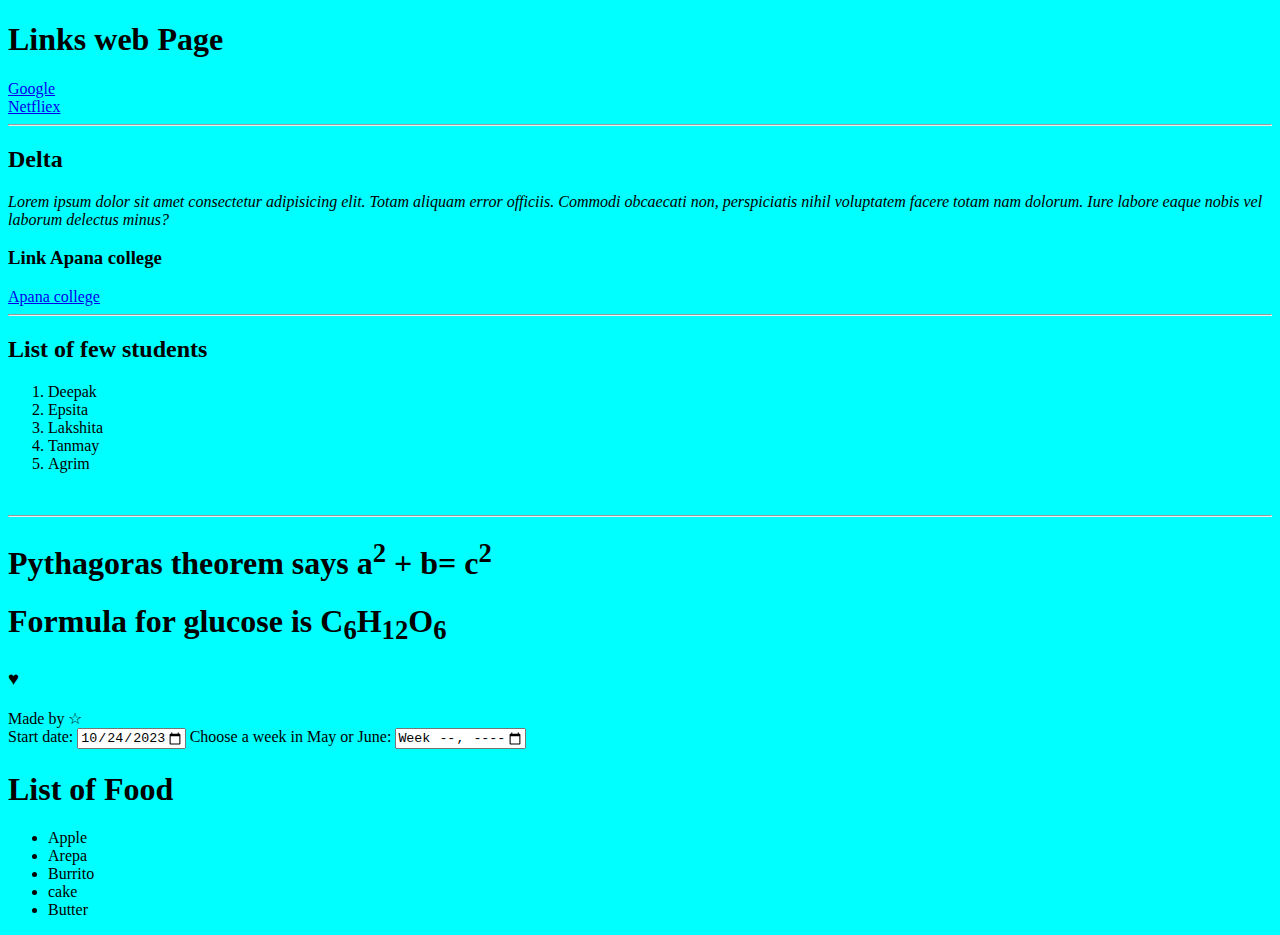
<file: Fist project/index.html>
<!DOCTYPE html>
<html lang="en">
<head>
    <meta charset="UTF-8">
    <meta name="viewport" content="width=device-width, initial-scale=1.0">
    <title>mohit</title>
    <link rel="stylesheet" href="style.css">
</head>
<body>
    <h1>Links web Page</h1>
    <a href="https://www.google.com/">Google</a>
    <br>
    <a href="https://www.netflix.com/">Netfliex</a>
    <hr>
    <h2>Delta</h2>
    <p><i>Lorem ipsum dolor sit amet consectetur adipisicing elit. Totam aliquam error officiis. Commodi obcaecati non, perspiciatis nihil voluptatem facere totam nam dolorum. Iure labore eaque nobis vel laborum delectus minus?</i></p>
    <h3>Link Apana college</h3>
    <a href="https://www.apnacollege.in/">Apana college</a>
    <hr>
    <h2>List of few students</h2>
    <ol>
        <li>Deepak</li>
        <li>Epsita</li>
        <li>Lakshita</li>
        <li>Tanmay</li>
        <li>Agrim</li>
    </ol>
    <br>
    <!--pratice QS 4-->
<HR>
    <h1>Pythagoras theorem says a<sup>2</sup> + b</sup>= c<sup>2</sup>
        <h1>Formula for glucose is C<sub>6</sub>H<sub>12</sub>O<sub>6</sub></h1>
        <H3>&hearts;</H3>
        <footer>Made by &star;</footer>
        <!--Date save -->
        <label for="start">Start date:</label>

<input type="date" id="start" name="trip-start" value="2023-10-24" min="2020-01-01" max="2035-12-31" />
<!--weeek-->
<label for="week">Choose a week in May or June:</label>

<input type="week" name="week" id="camp-week" min="2018-W18" max="2025-W26" required />

<!--Table-->
<!--ul>li*5-->
<h1>List of Food</h1><!--title-->
<ul>
    <li>Apple</li>
    <li>Arepa</li>
    <li>Burrito</li>
    <li>cake</li>
    <li>Butter</li>
</ul>
    </body>
</html>
</file>
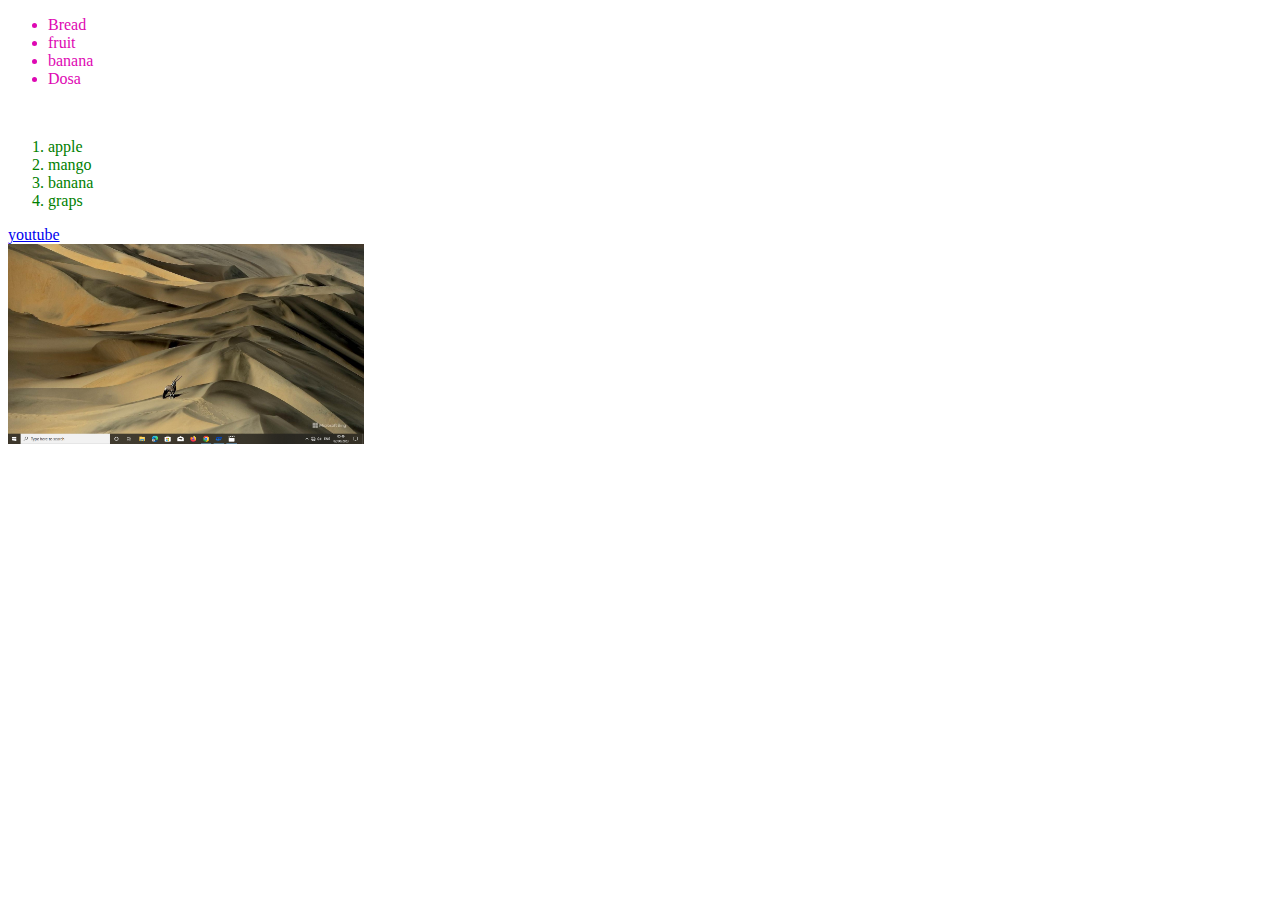
<file: Fist project/hello.html>
<!DOCTYPE html>
<html lang="en">
<head>
    <meta charset="UTF-8">
    <meta name="viewport" content="width=device-width, initial-scale=1.0">
    <title>Document</title>
</head>
<body>

    <div1 style="color:rgb(222, 8, 179)">
 <ul>
    <li>Bread</li>
    <li>fruit</li>
    <li>banana</li>
    <li>Dosa</li>
 </ul>  
</div1>
 <br>
 <div2 style="color: green;">
 <ol>
 <li>apple</li>
    <li>mango</li>
    <li>banana</li>
    <li>graps</li>
</ol>
</div2>
<a href="youtube">youtube</a>
<br>
<img src="Screenshot (58).png " alt="Desert" height="200">

</body>
</html>
</file>
<file: Fist project/style.css>
body{
  background-color:aqua;
}
</file>
